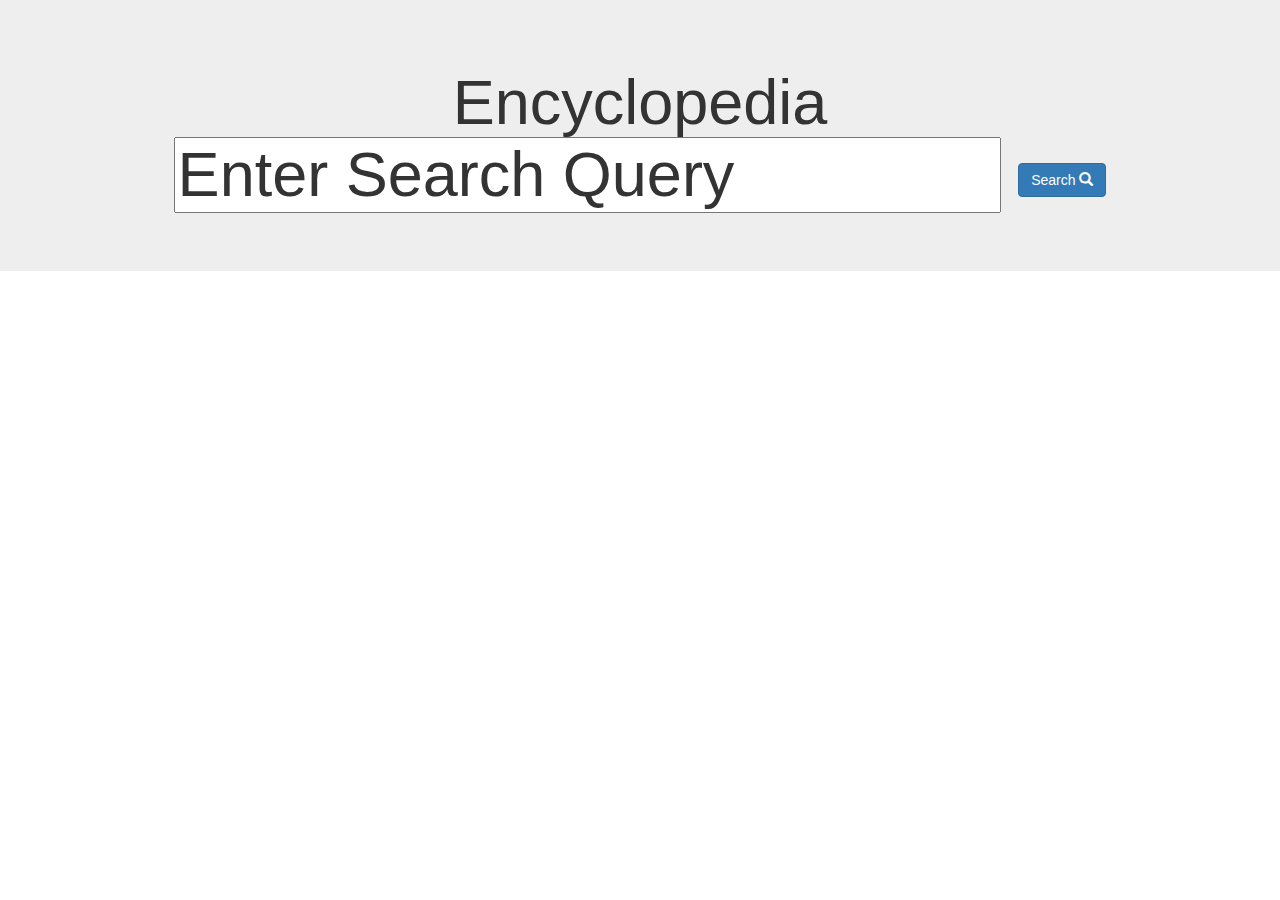
<file: templates/index.html>
<!DOCTYPE html>
<html lang="en">
<head>
    <meta charset="UTF-8">
    <title>Title</title>
    <link rel="stylesheet" href="https://maxcdn.bootstrapcdn.com/bootstrap/3.3.7/css/bootstrap.min.css">
    <!-- jQuery library -->
    <script src="https://ajax.googleapis.com/ajax/libs/jquery/3.1.1/jquery.min.js"></script>
    <!-- Latest compiled JavaScript -->
    <script src="https://maxcdn.bootstrapcdn.com/bootstrap/3.3.7/js/bootstrap.min.js"></script>
    <link rel="stylesheet" href="../static/main.css">
</head>
<body>
<div class="jumbotron text-center">
  <h1>Encyclopedia
      <form action="/search" method="post">
          <input type="text" value="Enter Search Query" name="jumbo_search">
          <button type="submit" class="btn btn-primary" name="search_button">Search
              <span class="glyphicon glyphicon-search"></span>
          </button>
      </form>
  </h1>
</div>
<div class="container">

  </div>
</div>
</body>
</html>
</file>
<file: static/main.css>
#search_button{
    height: 150%;
}
</file>
